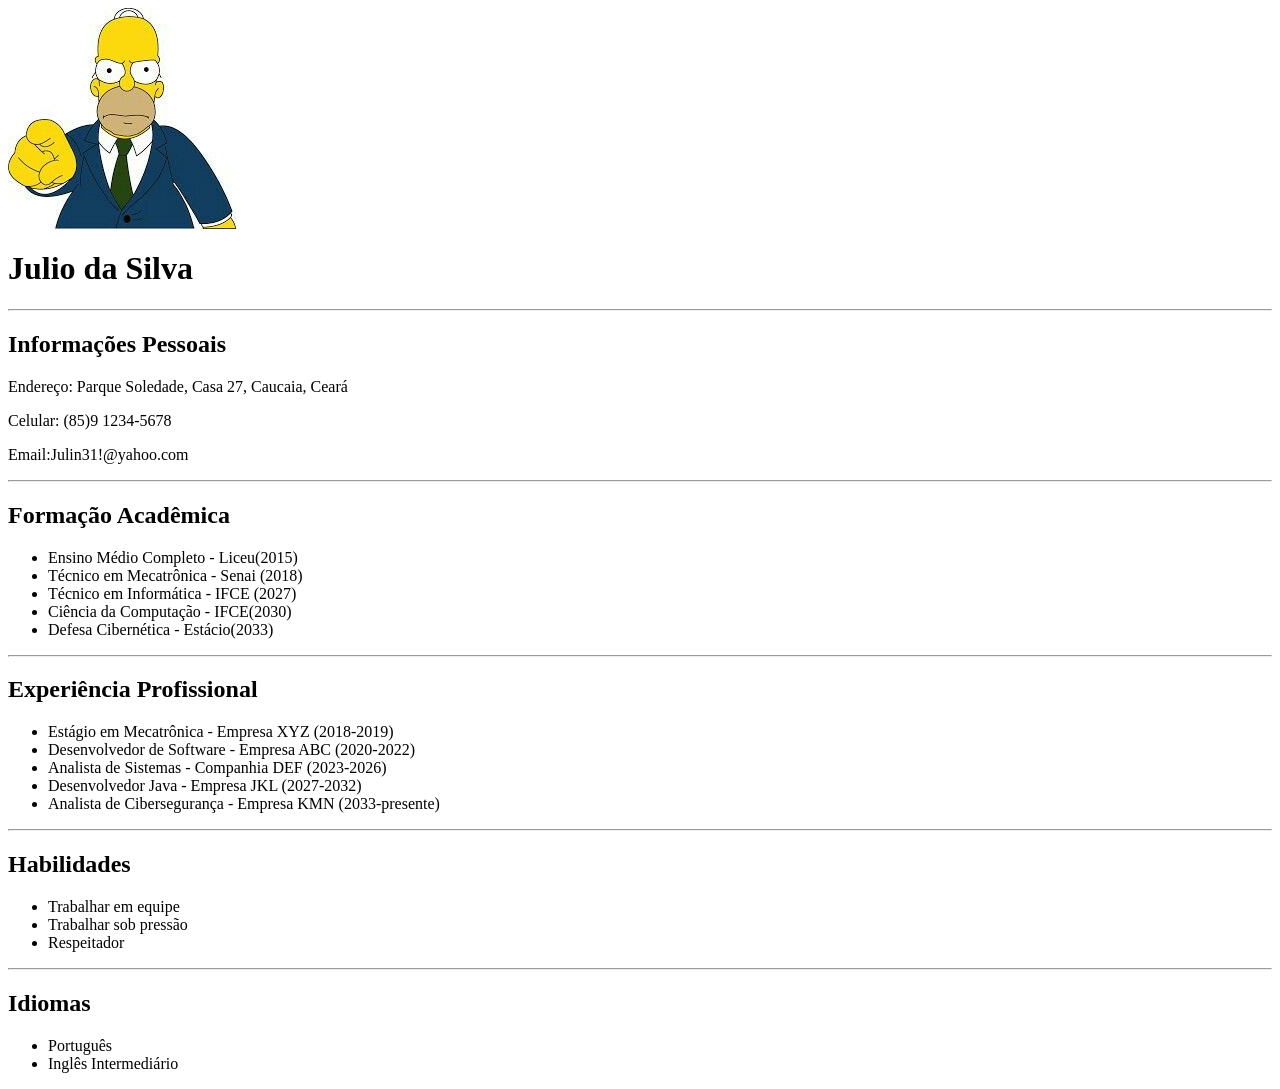
<file: Projeto1/index.html>
<html>
    <header>

        <title>Currículo</title>
        
    </header>
    <body>
        <img src="Simpson1.jpg" alt="">
        <h1>Julio da Silva</h1>
        <hr>
        <h2>Informações Pessoais</h2>
        <p>Endereço: Parque Soledade, Casa 27, Caucaia, Ceará</p>
        <p>Celular: (85)9 1234-5678</p>
        <p>Email:Julin31!@yahoo.com</p>
        <hr>
        <h2>Formação Acadêmica</h2>
        <ul>
            <li>Ensino Médio Completo - Liceu(2015)</li>
            <li>Técnico em Mecatrônica - Senai (2018)</li>
            <li>Técnico em Informática - IFCE (2027)</li>
            <li>Ciência da Computação - IFCE(2030)</li>
            <li>Defesa Cibernética - Estácio(2033)</li>
        </ul>
        <hr>
        <h2>Experiência Profissional</h2>
        <ul>
            <li>Estágio em Mecatrônica - Empresa XYZ (2018-2019)</li>
            <li>Desenvolvedor de Software - Empresa ABC (2020-2022)</li>
            <li>Analista de Sistemas - Companhia DEF (2023-2026)</li>
            <li>Desenvolvedor Java - Empresa JKL (2027-2032)</li>
            <li>Analista de Cibersegurança - Empresa KMN (2033-presente)</li>
        </ul>
        <hr>
        <h2>Habilidades</h2>
        <ul>
            <li>Trabalhar em equipe</li>
            <li>Trabalhar sob pressão</li>
            <li>Respeitador</li>
        </ul>
        <hr>
        <h2>Idiomas</h2>
        <ul>
            <li>Português</li>
            <li>Inglês Intermediário</li>
        </ul>
    </body>
</html>
</file>
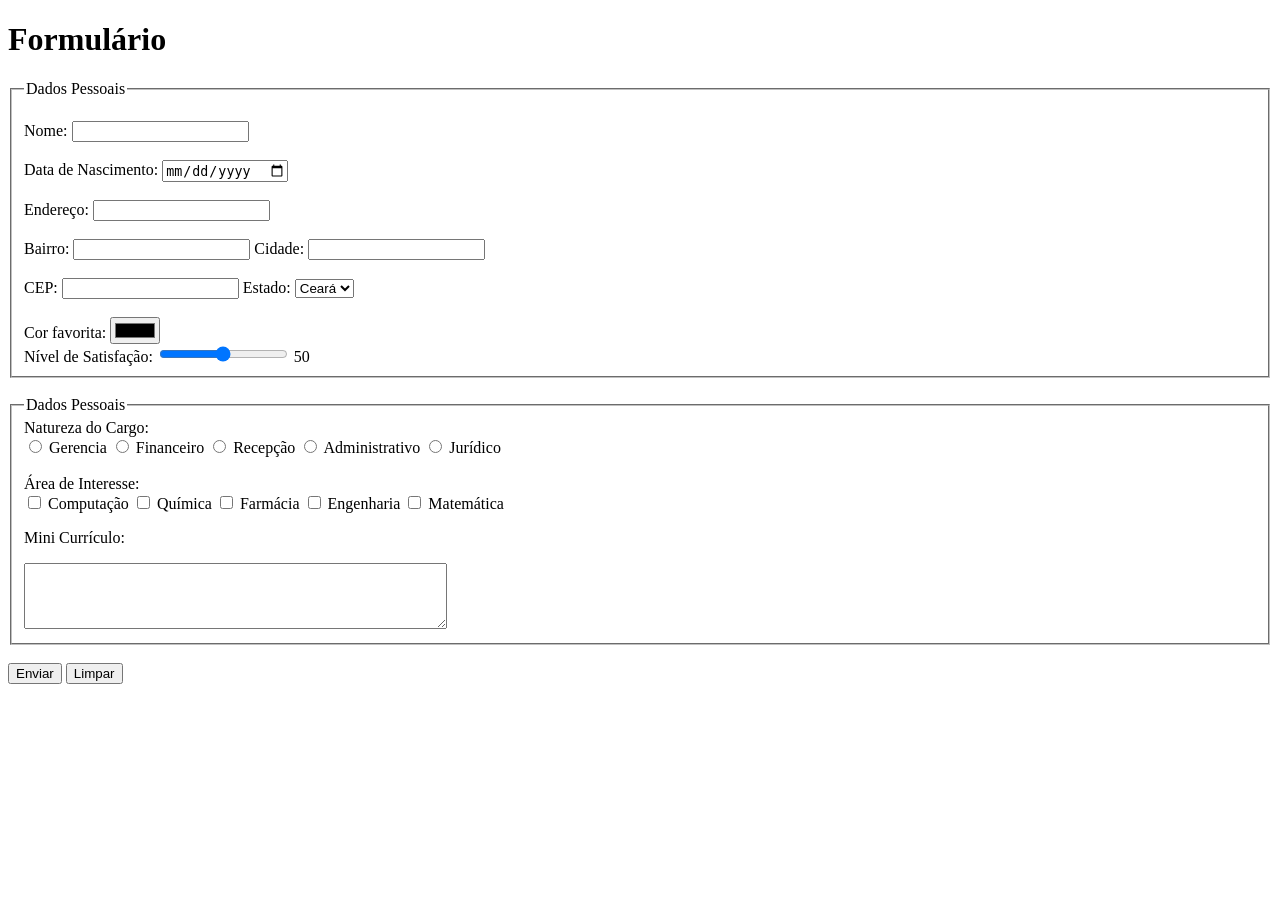
<file: Projeto2/Index.html>
<!DOCTYPE html>
<html lang="en">
<head>
    <meta charset="UTF-8">
    <meta name="viewport" content="width=device-width, initial-scale=1.0">
    <title>Formulário</title>
</head>
<body>
    <h1>Formulário</h1>
    <form>
        <fieldset>
        <br><legend>Dados Pessoais</legend>
        <label for="fname">Nome:</label>
        <input type="text" id="nome" name="nome" required><br><br>
        <label for="fdate">Data de Nascimento:</label>
        <input type="date" id="fdate" name="fdate"><br><br>
        <label for="fname">Endereço:</label>
        <input type="text" id="fname" name="fname"><br><br>
        <label for="fname">Bairro:</label>
        <input type="text" id="fname" name="fname"> 
        <label for="fname">Cidade:</label> <input type="text" id="" name="fname"><br><br>
        <label for="fname">CEP:</label>
        <input type="text" id="fname" name="fname"> 
        <label for="fname">Estado:</label> 
        <select id="Estado" name="Estado">
            <option value="Ceará">Ceará</option>
            <option value="Piauí">Piauí</option>
            <option value="Bahia">Bahia</option>
        </select><br>
        <br><label for="fname">Cor favorita:</label>
        <input type="color" id="color" name="color"><br>
        <label>Nível de Satisfação:</label>
        <input type="range"
               name="Satisfação"
               min="0"
               max="100"
               value="50">
               <span class="valor">50</span>
        </fieldset>
    </form>
    <form>
        <br><fieldset>
            <legend>Dados Pessoais</legend>

            <label for="fname">Natureza do Cargo:</label><br>
            <input type="radio" id="html" name="Cargo" value="Gerencia">
            <label for="html">Gerencia</label> 
            <input type="radio" id="html" name="Cargo" value="Financeiro">
            <label for="html">Financeiro</label> 
            <input type="radio" id="html" name="Cargo" value="Recepção">
            <label for="html">Recepção</label> 
            <input type="radio" id="html" name="Cargo" value="Administrativo">
            <label for="html">Administrativo</label> 
            <input type="radio" id="html" name="Cargo" value="RH">
            <label for="html">Jurídico</label> <br><br>

            <label for="fname">Área de Interesse:</label><br>
            <input type="checkbox" id="select" name="Interesse" value="Computação">
            <label for="fname">Computação</label> 
            <input type="checkbox" id="select" name="Interesse" value="Química"> 
            <label for="fname">Química</label> 
            <input type="checkbox" id="select" name="Interesse" value="Farmácia">
            <label for="html">Farmácia</label>
            <input type="checkbox" id="select" name="Interesse" value="Engenharia">
            <label for="html">Engenharia</label>
            <input type="checkbox" id="select" name="Interesse" value="Matemática">
            <label for="html">Matemática</label><br>
            <p><label for="html">Mini Currículo:</label></p>
            <textarea id="HTML" name="text" rows="4" cols="50"></textarea>
  <br> 
        </fieldset>
    </form>
    <br><input type="submit" value="Enviar"></input>
        <input type="reset"  value="Limpar"></input>
</body>
</html>
</file>
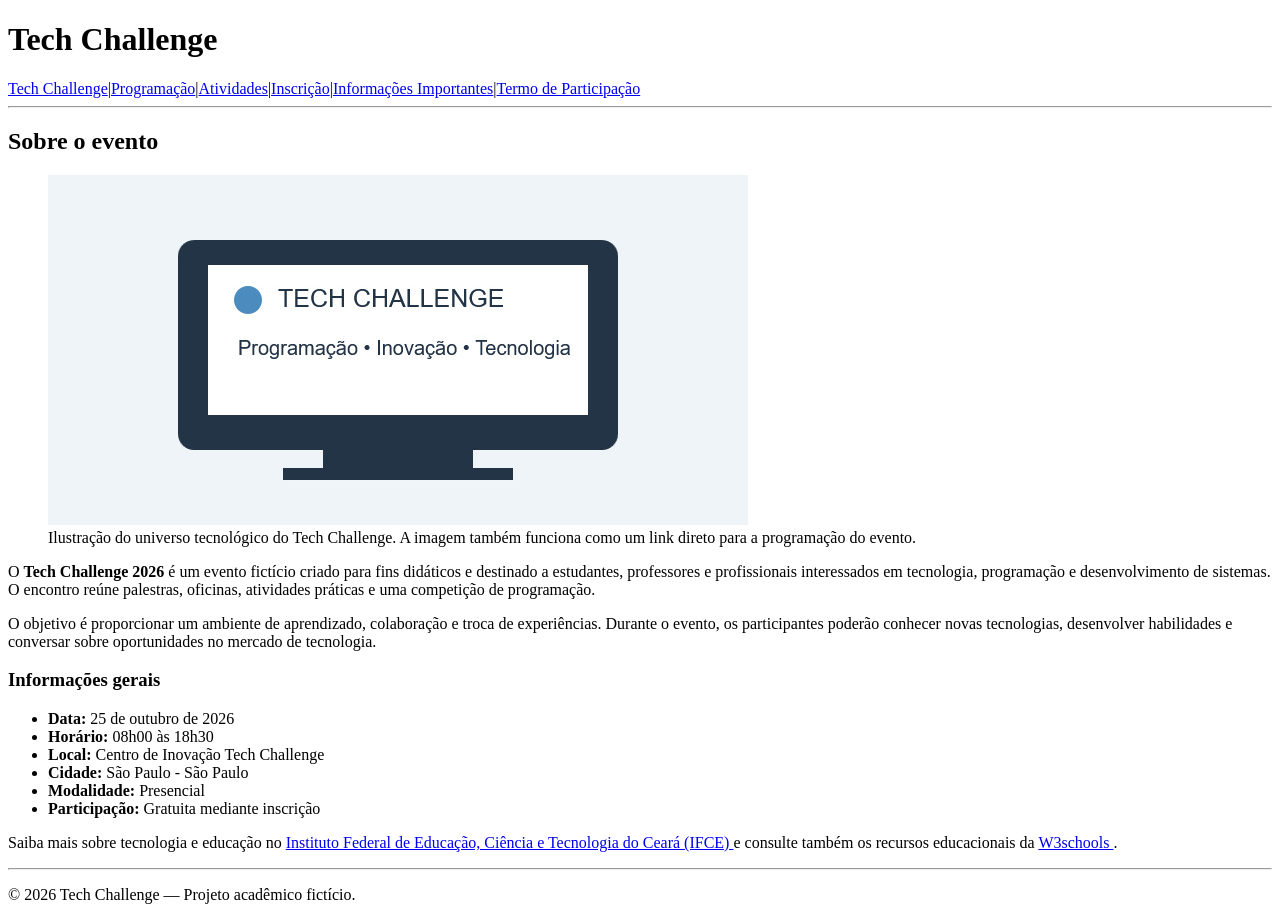
<file: projeto3/index.html>
<!DOCTYPE html>
<html lang="en">
<head>
    <meta charset="UTF-8">
    <meta name="viewport" content="width=device-width, initial-scale=1.0">
    <title>Apresentação</title>
</head>
<body>
    <h1>Tech Challenge</h1>
    <a href="index.html">Tech Challenge</a>|<a href="programacao.html">Programação</a>|<a href="Atividades.html">Atividades</a>|<a href="inscricao.html">Inscrição</a>|<a href="InfImportantes.html">Informações Importantes</a>|<a href="TermoParticipacao.html">Termo de Participação</a>
    <hr>
    <h2>Sobre o evento</h2>

        <figure>
                <img src="tech-challenge.jpeg"
                        alt="Ilustração de um computador representando tecnologia e programação"
                        width="700"
                        height="350">
                <figcaption>
                    Ilustração do universo tecnológico do Tech Challenge. A imagem também
                    funciona como um link direto para a programação do evento.
                </figcaption>
            </figure>
        <p>
            O <b>Tech Challenge 2026</b> é um evento fictício criado para fins
            didáticos e destinado a estudantes, professores e profissionais interessados
            em tecnologia, programação e desenvolvimento de sistemas. O encontro reúne
            palestras, oficinas, atividades práticas e uma competição de programação.
        </p>
        <p>
            O objetivo é proporcionar um ambiente de aprendizado, colaboração e troca
            de experiências. Durante o evento, os participantes poderão conhecer novas
            tecnologias, desenvolver habilidades e conversar sobre oportunidades no
            mercado de tecnologia.
        </p>

        <h3>Informações gerais</h3>
            <ul>
                <li><strong>Data:</strong> 25 de outubro de 2026</li>
                <li><strong>Horário:</strong> 08h00 às 18h30</li>
                <li><strong>Local:</strong> Centro de Inovação Tech Challenge</li>
                <li><strong>Cidade:</strong> São Paulo - São Paulo</li>
                <li><strong>Modalidade:</strong> Presencial</li>
                <li><strong>Participação:</strong> Gratuita mediante inscrição</li>
            </ul>
            <p>
                Saiba mais sobre tecnologia e educação no
                <a href="https://www.ifce.edu.br/" target="_blank" rel="noopener noreferrer">
                    Instituto Federal de Educação, Ciência e Tecnologia do Ceará (IFCE)
                </a>
                e consulte também os recursos educacionais da
                <a href="https://www.w3schools.com" target="_blank" rel="noopener noreferrer">
                    W3schools
                </a>.
            </p>
        <footer>
        <hr>
        <p>&copy; 2026 Tech Challenge &mdash; Projeto acadêmico fictício.</p>
        </footer>
</body>
</html>
</file>
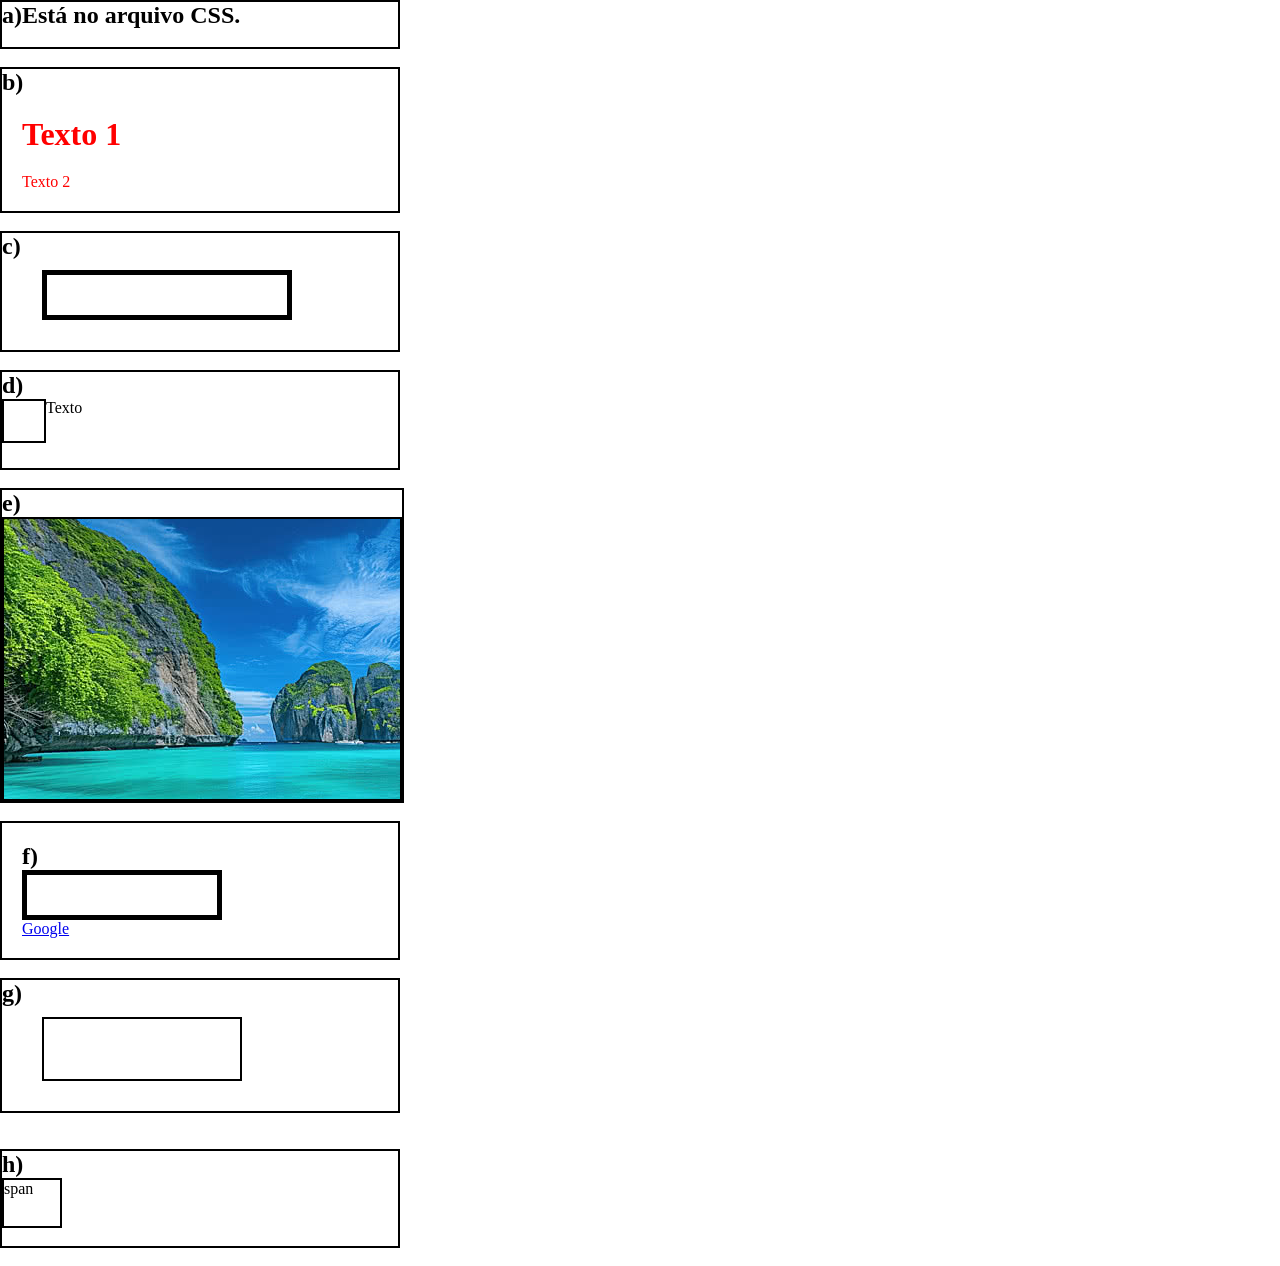
<file: Trabalho5/index.html>
<!DOCTYPE html>
<html lang="en">
<head>
    <meta charset="UTF-8">
    <meta name="viewport" content="width=device-width, initial-scale=1.0">
    <title>página</title>
    <link rel="stylesheet" href="style.css">
</head>
<body>

    <div id="alternativaa">
        <h2>a)Está no arquivo CSS.</h2>
        <br>
    </div>
    <br>
    <div id="alternativab">
        <h2>b)</h2>
    <h1>Texto 1</h1>
    <p>Texto 2</p>
    </div>
    <br>

    <div id="alternativac">
    <h2>c)</h2>
    <div id="bloco1"></div>
    </div>

    <br>
    <div id="alternativad">
    <h2>d)</h2>
    <div id="elemento"></div><p id="d">Texto</p><br>
    </div>
    <br>

    <div id="alternativae">
    <h2>e)</h2>
    <div id="imagem">
    </div>
    </div>
    <br>

    <div id="alternativaf">
    <h2>f)</h2>
    <div id="bloco2"></div>
    <a href="www.google.com">Google</a>
    </div>
    
    <br>
    <div id="alternativag">
        <h2>g)</h2>
        <div id="bloco3"></div>
    </div>

    <br>
    <br>
    <div id="alternativah">
    <h2>h)</h2>
    <span>span</span>
    <br>
    </div>
    <br>
    
</body>
</html>
</file>
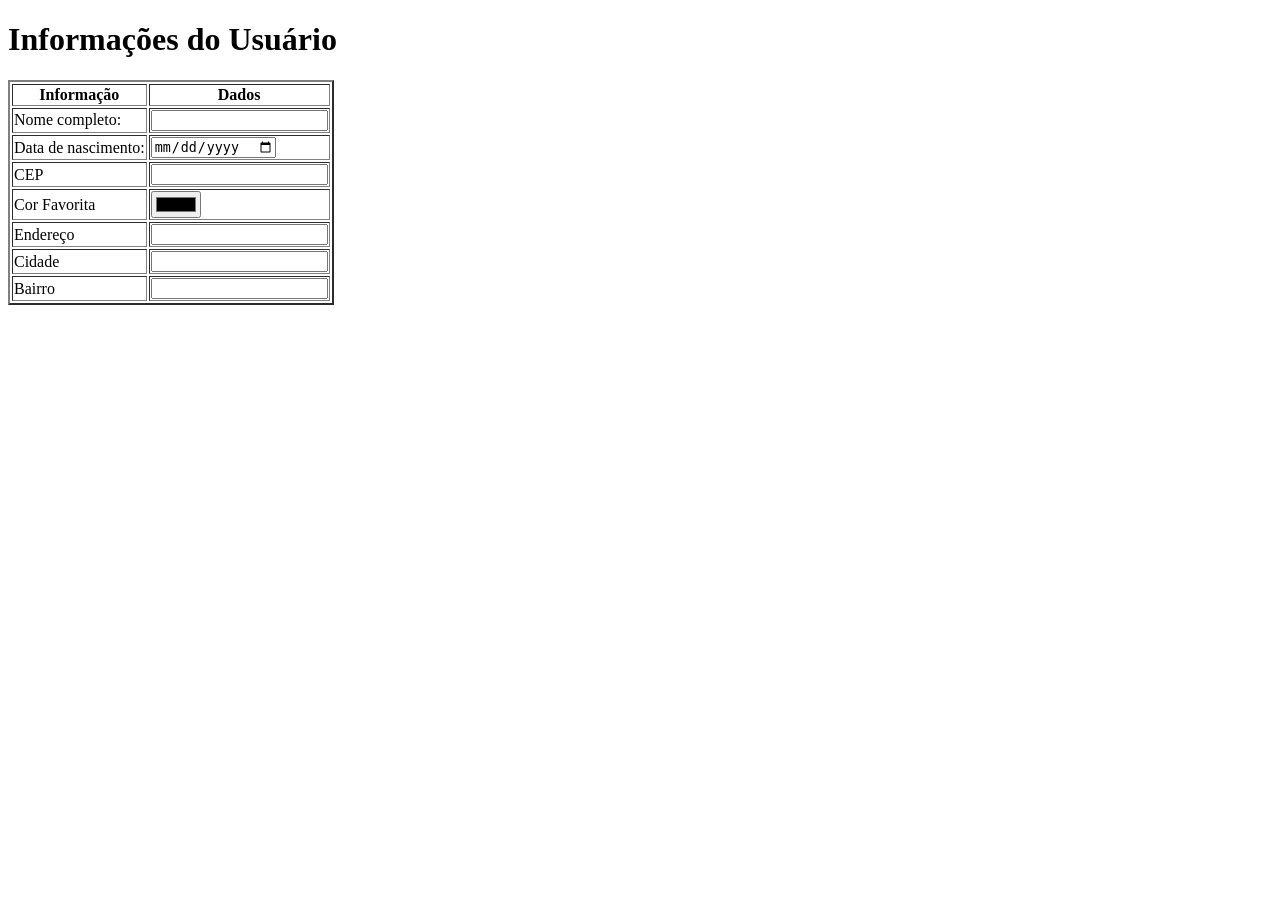
<file: Projeto2/Tabela.html>
<!DOCTYPE html>
<html lang="en">
<head>
    <meta charset="UTF-8">
    <meta name="viewport" content="width=device-width, initial-scale=1.0">
    <title>Informações do Usuário</title>
</head>
<body>

    <h1>Informações do Usuário</h1>

    <table border="2px">
        <tr>
            <th>Informação</th>
            <th>Dados</th>
        </tr>

        <tr>
            <td>Nome completo:</td>
            <td><input type="text" id="nome" name="nome" required></td>
        </tr>

        <tr>
            <td>Data de nascimento:</td>
            <td><input type="date" id="fdate" name="fdate"></td>
        </tr>

        <tr>
            <td>CEP</td>
            <td><input type="text" id="fname" name="fname"> </td>
        </tr>

        <tr>
            <td>Cor Favorita</td>
            <td><input type="color" id="color" name="color"></td>
        </tr>

        <tr>
            <td>Endereço</td>
            <td><input type="text" id="name" name="fname"></td>
        </tr>

        <tr>
            <td>Cidade</td>
            <td><input type="text" id="qname" name="fname"></td>
        </tr>

         <tr>
            <td>Bairro</td>
            <td><input type="text" id="cname" name="fname"> </td>
        </tr>
    </table>
</body>
</html>
</file>
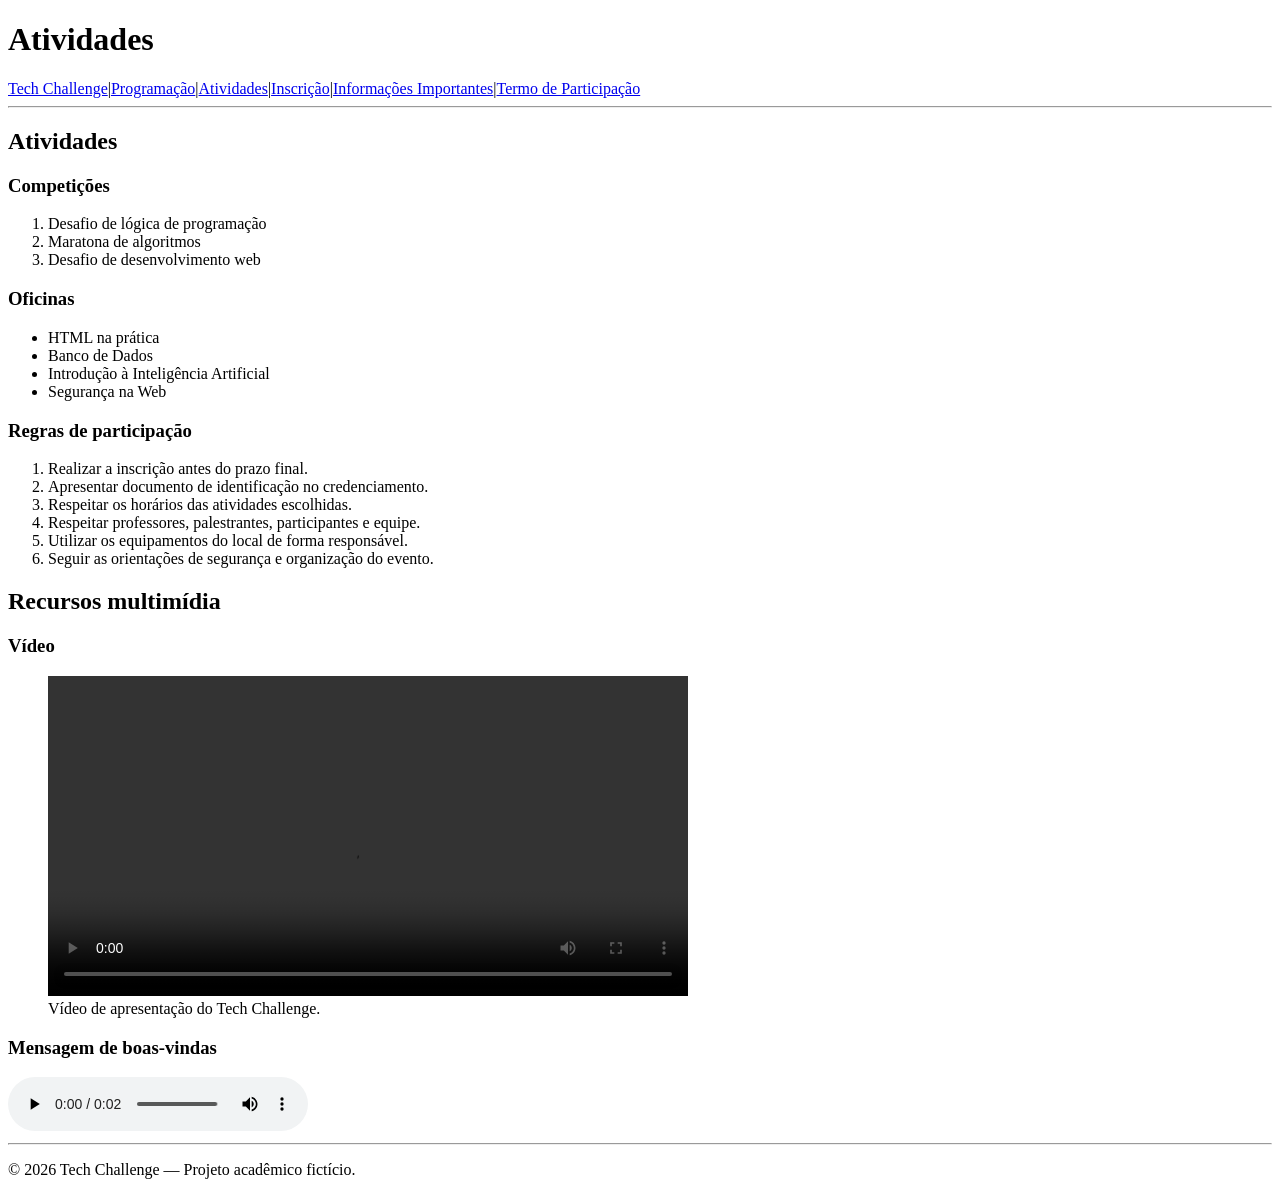
<file: projeto3/Atividades.html>
<!DOCTYPE html>
<html lang="en">
<head>
    <meta charset="UTF-8">
    <meta name="viewport" content="width=device-width, initial-scale=1.0">
    <title>Atividades</title>
</head>
<body>
    <h1>Atividades</h1>
    <a href="index.html">Tech Challenge</a>|<a href="programacao.html">Programação</a>|<a href="Atividades.html">Atividades</a>|<a href="inscricao.html">Inscrição</a>|<a href="InfImportantes.html">Informações Importantes</a>|<a href="TermoParticipacao.html">Termo de Participação</a>
    <hr>
    <h2>Atividades</h2>

            <h3>Competições</h3>
            <ol>
                <li>Desafio de lógica de programação</li>
                <li>Maratona de algoritmos</li>
                <li>Desafio de desenvolvimento web</li>
            </ol>

            <h3>Oficinas</h3>
            <ul>
                <li>HTML na prática</li>
                <li>Banco de Dados</li>
                <li>Introdução à Inteligência Artificial</li>
                <li>Segurança na Web</li>
            </ul>

            <h3>Regras de participação</h3>
            <ol>
                <li>Realizar a inscrição antes do prazo final.</li>
                <li>Apresentar documento de identificação no credenciamento.</li>
                <li>Respeitar os horários das atividades escolhidas.</li>
                <li>Respeitar professores, palestrantes, participantes e equipe.</li>
                <li>Utilizar os equipamentos do local de forma responsável.</li>
                <li>Seguir as orientações de segurança e organização do evento.</li>
            </ol>

            <h2>Recursos multimídia</h2>

            <h3>Vídeo</h3>
            <figure>
                <video controls width="640">
                    <source src="tech-challenge.mp4" type="video/mp4">
                    Seu navegador não suporta a reprodução de vídeo.
                </video>
                <figcaption>Vídeo de apresentação do Tech Challenge.</figcaption>
            </figure>

            <h3>Mensagem de boas-vindas</h3>
            <audio controls>
                <source src="boas-vindas.mp3" type="audio/mp3">
                Seu navegador não suporta a reprodução de áudio.
            </audio>

    <footer>
        <hr>
        <p>&copy; 2026 Tech Challenge &mdash; Projeto acadêmico fictício.</p>
    </footer>
</body>
</html>
</file>
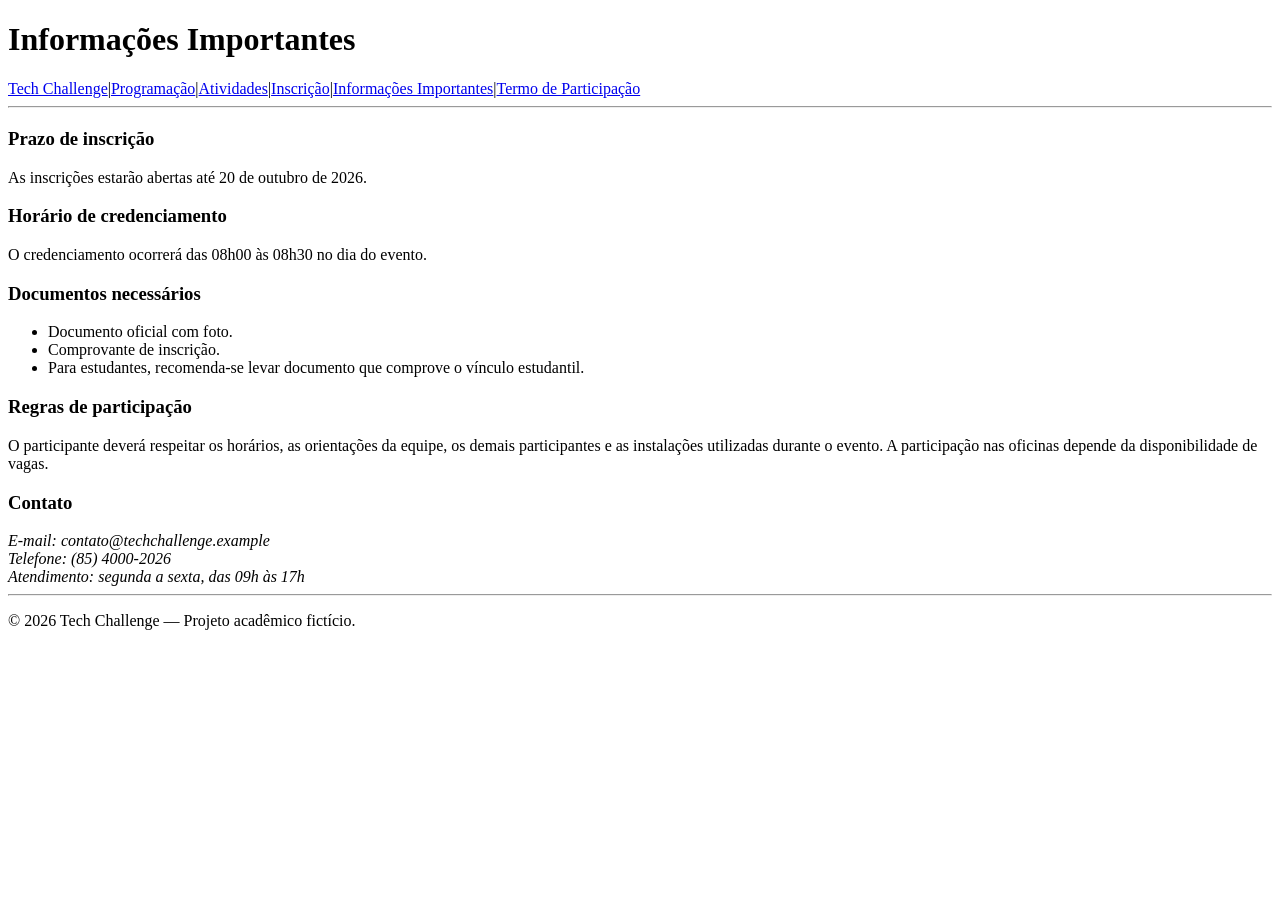
<file: projeto3/InfImportantes.html>
<!DOCTYPE html>
<html lang="en">
<head>
    <meta charset="UTF-8">
    <meta name="viewport" content="width=device-width, initial-scale=1.0">
    <title>Informações Importantes</title>
</head>
<body>
    <h1>Informações Importantes</h1>
    <a href="index.html">Tech Challenge</a>|<a href="programacao.html">Programação</a>|<a href="Atividades.html">Atividades</a>|<a href="inscricao.html">Inscrição</a>|<a href="InfImportantes.html">Informações Importantes</a>|<a href="TermoParticipacao.html">Termo de Participação</a>
    <hr>

        <h2></h2>

            <h3>Prazo de inscrição</h3>
            <p>As inscrições estarão abertas até 20 de outubro de 2026.</p>

            <h3>Horário de credenciamento</h3>
            <p>O credenciamento ocorrerá das 08h00 às 08h30 no dia do evento.</p>

            <h3>Documentos necessários</h3>
            <ul>
                <li>Documento oficial com foto.</li>
                <li>Comprovante de inscrição.</li>
                <li>Para estudantes, recomenda-se levar documento que comprove o vínculo estudantil.</li>
            </ul>

            <h3>Regras de participação</h3>
            <p>
                O participante deverá respeitar os horários, as orientações da equipe,
                os demais participantes e as instalações utilizadas durante o evento.
                A participação nas oficinas depende da disponibilidade de vagas.
            </p>

            <h3>Contato</h3>
            <address>
                E-mail: contato@techchallenge.example<br>
                Telefone: (85) 4000-2026<br>
                Atendimento: segunda a sexta, das 09h às 17h
            </address>
    <footer>
        <hr>
        <p>&copy; 2026 Tech Challenge &mdash; Projeto acadêmico fictício.</p>
    </footer>
</body>
</html>
</file>
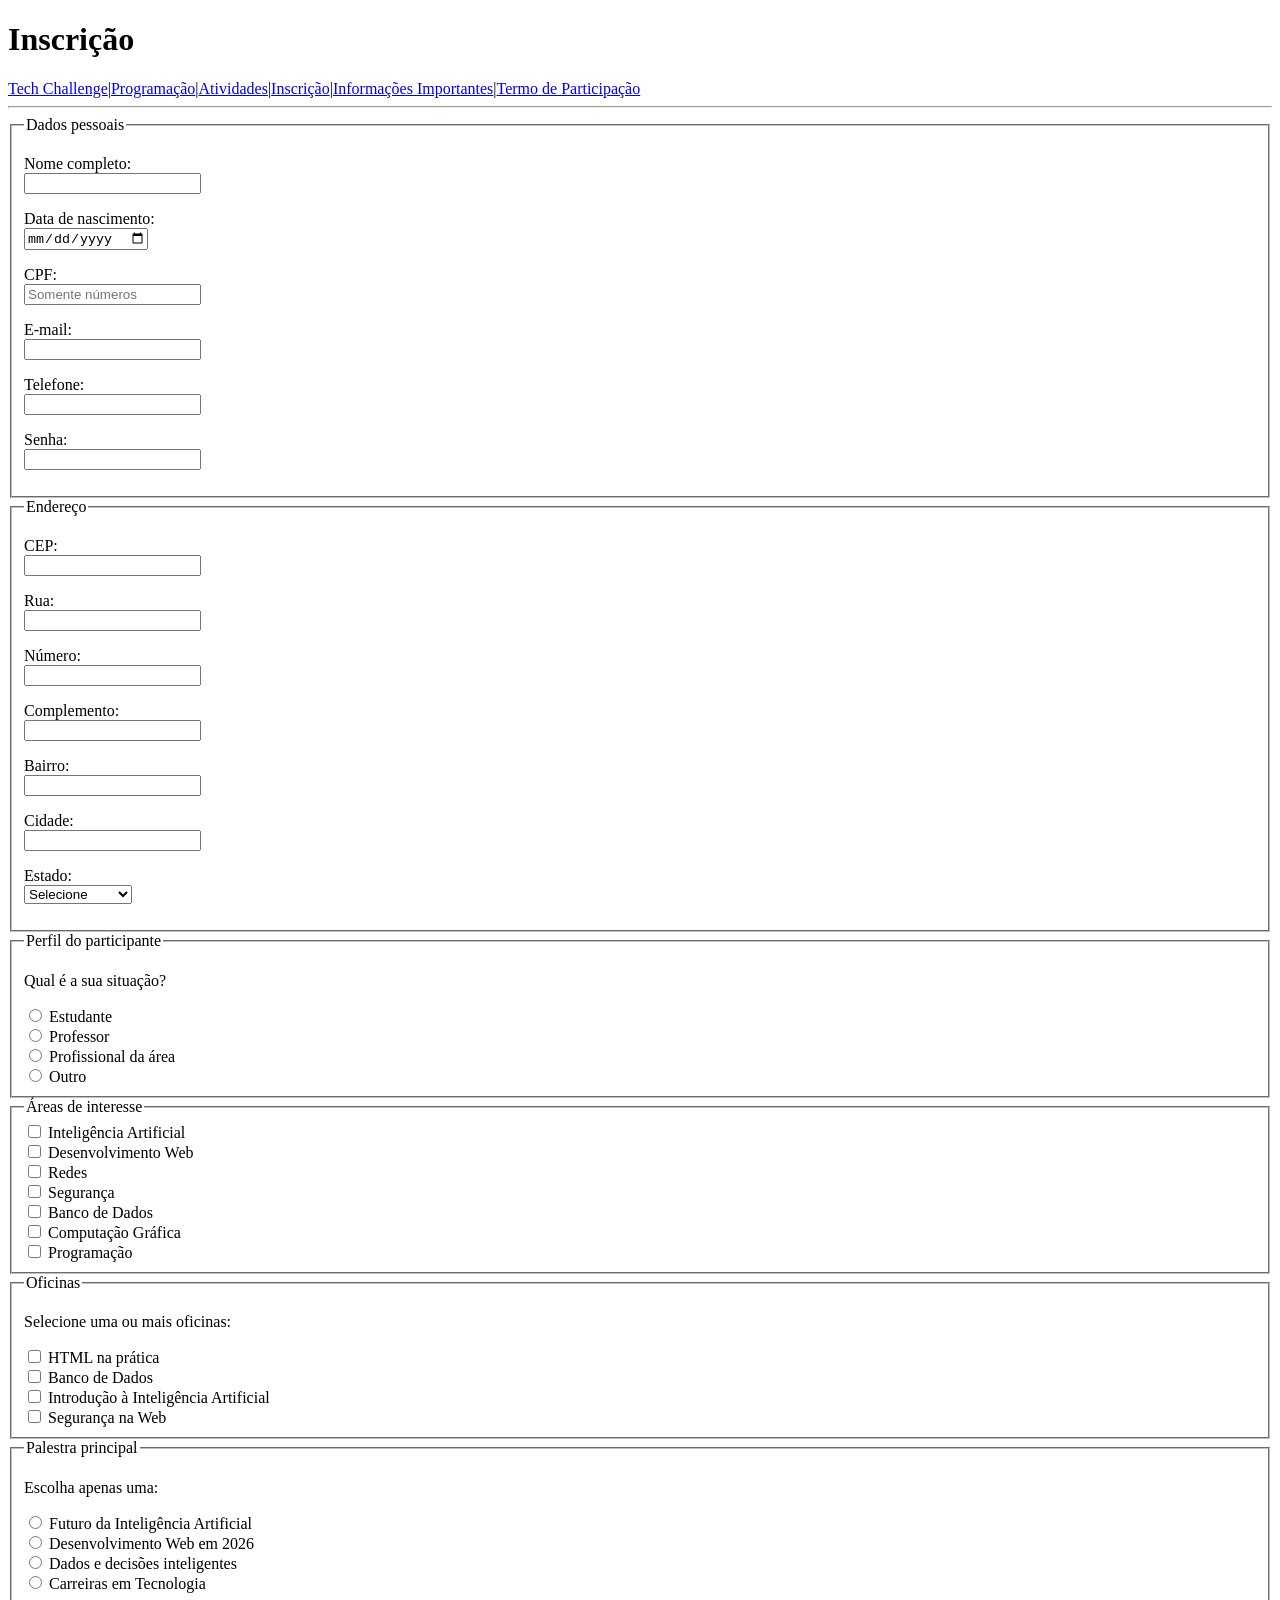
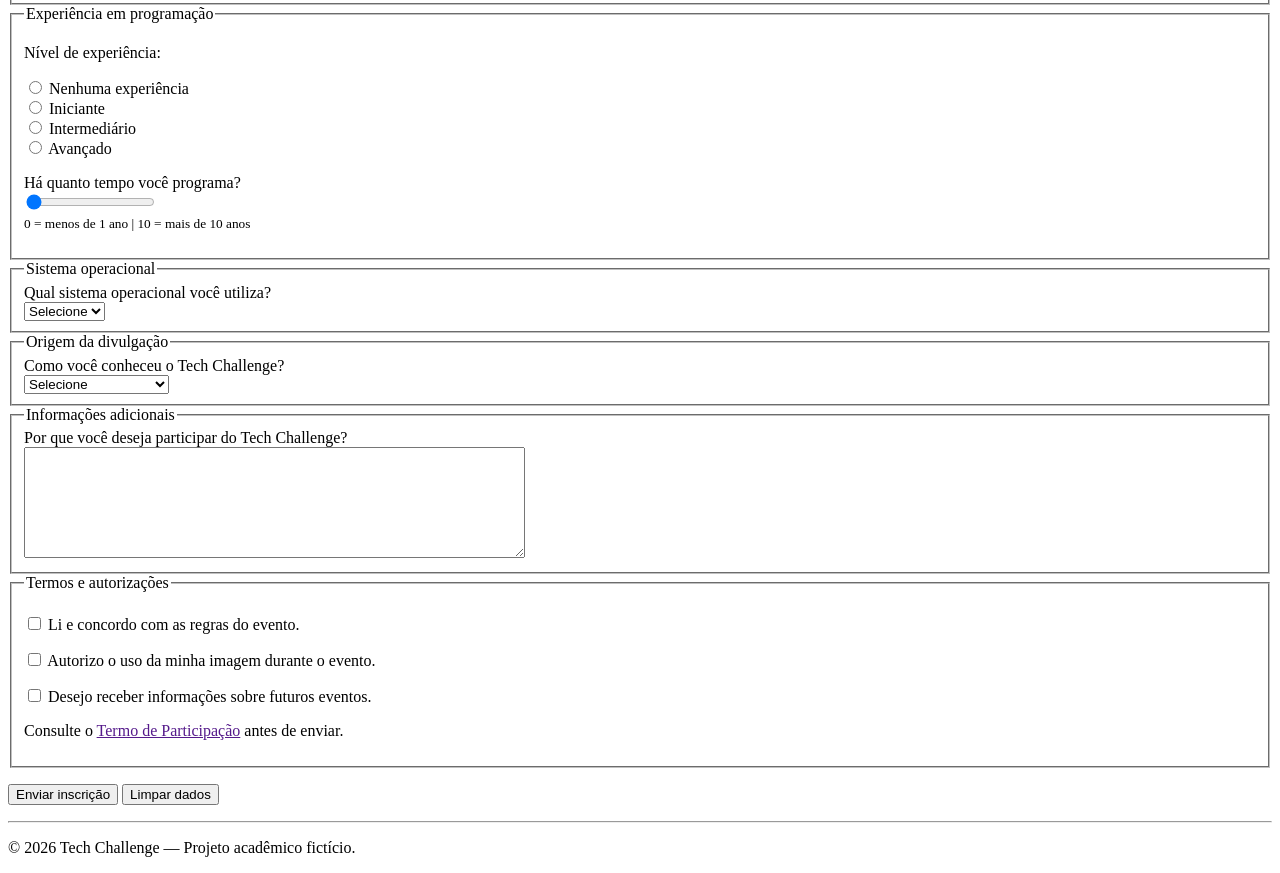
<file: projeto3/inscricao.html>
<!DOCTYPE html>
<html lang="en">
<head>
    <meta charset="UTF-8">
    <meta name="viewport" content="width=device-width, initial-scale=1.0">
    <title>Incrição</title>
</head>
<body>
    <h1>Inscrição</h1>
    <a href="index.html">Tech Challenge</a>|<a href="programacao.html">Programação</a>|<a href="Atividades.html">Atividades</a>|<a href="inscricao.html">Inscrição</a>|<a href="InfImportantes.html">Informações Importantes</a>|<a href="TermoParticipacao.html">Termo de Participação</a>
    <hr>
    
    <form action="#">
                <fieldset>

                    <legend>Dados pessoais</legend>

                    <p>
                        <label for="nome">Nome completo:</label><br>
                        <input type="text" id="nome" name="nome" required>
                    </p>

                    <p>
                        <label for="nascimento">Data de nascimento:</label><br>
                        <input type="date" id="nascimento" name="nascimento" required>
                    </p>

                    <p>
                        <label for="cpf">CPF:</label><br>
                        <input type="text" id="cpf" name="cpf" inputmode="numeric" pattern="[0-9]{11}" placeholder="Somente números" required>
                    </p>

                    <p>
                        <label for="email">E-mail:</label><br>
                        <input type="email" id="email" name="email" required>
                    </p>

                    <p>
                        <label for="telefone">Telefone:</label><br>
                        <input type="tel" id="telefone" name="telefone" required>
                    </p>

                    <p>
                        <label for="senha">Senha:</label><br>
                        <input type="password" id="senha" name="senha" required>
                    </p>
                </fieldset>

                <fieldset>
                    <legend>Endereço</legend>

                    <p>
                        <label for="cep">CEP:</label><br>
                        <input type="text" id="cep" name="cep" inputmode="numeric" pattern="[0-9]{8}" required>
                    </p>

                    <p>
                        <label for="rua">Rua:</label><br>
                        <input type="text" id="rua" name="rua" required>
                    </p>

                    <p>
                        <label for="numero">Número:</label><br>
                        <input type="number" id="numero" name="numero" min="1" required>
                    </p>

                    <p>
                        <label for="complemento">Complemento:</label><br>
                        <input type="text" id="complemento" name="complemento">
                    </p>

                    <p>
                        <label for="bairro">Bairro:</label><br>
                        <input type="text" id="bairro" name="bairro" required>
                    </p>

                    <p>
                        <label for="cidade">Cidade:</label><br>
                        <input type="text" id="cidade" name="cidade" required>
                    </p>

                    <p>
                        <label for="estado">Estado:</label><br>
                        <select id="estado" name="estado" required>
                            <option value="">Selecione</option>
                            <option value="CE">Ceará</option>
                            <option value="SP">São Paulo</option>
                            <option value="RJ">Rio de Janeiro</option>
                            <option value="MG">Minas Gerais</option>
                            <option value="BA">Bahia</option>
                            <option value="PE">Pernambuco</option>
                            <option value="outro">Outro</option>
                        </select>
                    </p>
                </fieldset>

                <fieldset>
                    <legend>Perfil do participante</legend>

                    <p>Qual é a sua situação?</p>
                    <input type="radio" id="estudante" name="situacao" value="estudante" required>
                    <label for="estudante">Estudante</label><br>

                    <input type="radio" id="professor" name="situacao" value="professor">
                    <label for="professor">Professor</label><br>

                    <input type="radio" id="profissional" name="situacao" value="profissional">
                    <label for="profissional">Profissional da área</label><br>

                    <input type="radio" id="outro" name="situacao" value="outro">
                    <label for="outro">Outro</label>
                </fieldset>

                <fieldset>
                    <legend>Áreas de interesse</legend>

                    <input type="checkbox" id="ia" name="interesses" value="ia">
                    <label for="ia">Inteligência Artificial</label><br>

                    <input type="checkbox" id="web" name="interesses" value="web">
                    <label for="web">Desenvolvimento Web</label><br>

                    <input type="checkbox" id="redes" name="interesses" value="redes">
                    <label for="redes">Redes</label><br>

                    <input type="checkbox" id="seguranca" name="interesses" value="seguranca">
                    <label for="seguranca">Segurança</label><br>

                    <input type="checkbox" id="bd" name="interesses" value="bd">
                    <label for="bd">Banco de Dados</label><br>

                    <input type="checkbox" id="cg" name="interesses" value="computacao-grafica">
                    <label for="cg">Computação Gráfica</label><br>

                    <input type="checkbox" id="programa" name="interesses" value="programacao">
                    <label for="programa">Programação</label>
                </fieldset>

                <fieldset>
                    <legend>Oficinas</legend>
                    <p>Selecione uma ou mais oficinas:</p>

                    <input type="checkbox" id="oficina-html" name="oficinas" value="html">
                    <label for="oficina-html">HTML na prática</label><br>

                    <input type="checkbox" id="oficina-bd" name="oficinas" value="banco-dados">
                    <label for="oficina-bd">Banco de Dados</label><br>

                    <input type="checkbox" id="oficina-ia" name="oficinas" value="ia">
                    <label for="oficina-ia">Introdução à Inteligência Artificial</label><br>

                    <input type="checkbox" id="oficina-seguranca" name="oficinas" value="seguranca">
                    <label for="oficina-seguranca">Segurança na Web</label>
                </fieldset>

                <fieldset>
                    <legend>Palestra principal</legend>
                    <p>Escolha apenas uma:</p>

                    <input type="radio" id="palestra-ia" name="palestra" value="ia" required>
                    <label for="palestra-ia">Futuro da Inteligência Artificial</label><br>

                    <input type="radio" id="palestra-web" name="palestra" value="web">
                    <label for="palestra-web">Desenvolvimento Web em 2026</label><br>

                    <input type="radio" id="palestra-dados" name="palestra" value="dados">
                    <label for="palestra-dados">Dados e decisões inteligentes</label><br>

                    <input type="radio" id="palestra-carreira" name="palestra" value="carreira">
                    <label for="palestra-carreira">Carreiras em Tecnologia</label>
                </fieldset>

                <fieldset>
                    <legend>Experiência em programação</legend>

                    <p>Nível de experiência:</p>

                    <input type="radio" id="nenhuma" name="nivel" value="nenhuma" required>
                    <label for="nenhuma">Nenhuma experiência</label><br>

                    <input type="radio" id="iniciante" name="nivel" value="iniciante">
                    <label for="iniciante">Iniciante</label><br>

                    <input type="radio" id="intermediario" name="nivel" value="intermediario">
                    <label for="intermediario">Intermediário</label><br>

                    <input type="radio" id="avancado" name="nivel" value="avancado">
                    <label for="avancado">Avançado</label>

                    <p>
                        <label for="tempo">Há quanto tempo você programa?</label><br>
                        <input type="range" id="tempo" name="tempo" min="0" max="10" value="0"> 
                        <br>
                        <small>0 = menos de 1 ano | 10 = mais de 10 anos</small>
                    </p>
                </fieldset>

                <fieldset>
                    <legend>Sistema operacional</legend>

                    <label for="sistema">Qual sistema operacional você utiliza?</label><br>
                    <select id="sistema" name="sistema" required>
                        <option value="">Selecione</option>
                        <option value="windows">Windows</option>
                        <option value="linux">Linux</option>
                        <option value="macos">macOS</option>
                        <option value="android">Android</option>
                        <option value="outro">Outro</option>
                    </select>
                </fieldset>

                <fieldset>
                    <legend>Origem da divulgação</legend>

                    <label for="origem">Como você conheceu o Tech Challenge?</label><br>
                    <select id="origem" name="origem" required>
                        <option value="">Selecione</option>
                        <option value="redes">Redes sociais</option>
                        <option value="faculdade">Faculdade ou escola</option>
                        <option value="amigos">Amigos</option>
                        <option value="site">Site de tecnologia</option>
                        <option value="outro">Outro</option>
                    </select>
                </fieldset>

                <fieldset>
                    <legend>Informações adicionais</legend>

                    <label for="motivo">
                        Por que você deseja participar do Tech Challenge?
                    </label><br>
                    <textarea id="motivo" name="motivo" rows="7" cols="60"></textarea>
                </fieldset>

                <fieldset>
                    <legend>Termos e autorizações</legend>

                    <p>
                        <input type="checkbox" id="regras" name="regras" required>
                        <label for="regras">
                            Li e concordo com as regras do evento.
                        </label>
                    </p>

                    <p>
                        <input type="checkbox" id="imagem" name="imagem" required>
                        <label for="imagem">
                            Autorizo o uso da minha imagem durante o evento.
                        </label>
                    </p>

                    <p>
                        <input type="checkbox" id="futuros" name="futuros">
                        <label for="futuros">
                            Desejo receber informações sobre futuros eventos.
                        </label>
                    </p>

                    <p>
                        Consulte o <a href="">Termo de Participação</a> antes de enviar.
                    </p>
                </fieldset>

                <p>
                    <button type="submit">Enviar inscrição</button>
                    <button type="reset">Limpar dados</button>
                </p>

            </form>
    <footer>
        <hr>
        <p>&copy; 2026 Tech Challenge &mdash; Projeto acadêmico fictício.</p>
    </footer>
</body>
</html>
</file>
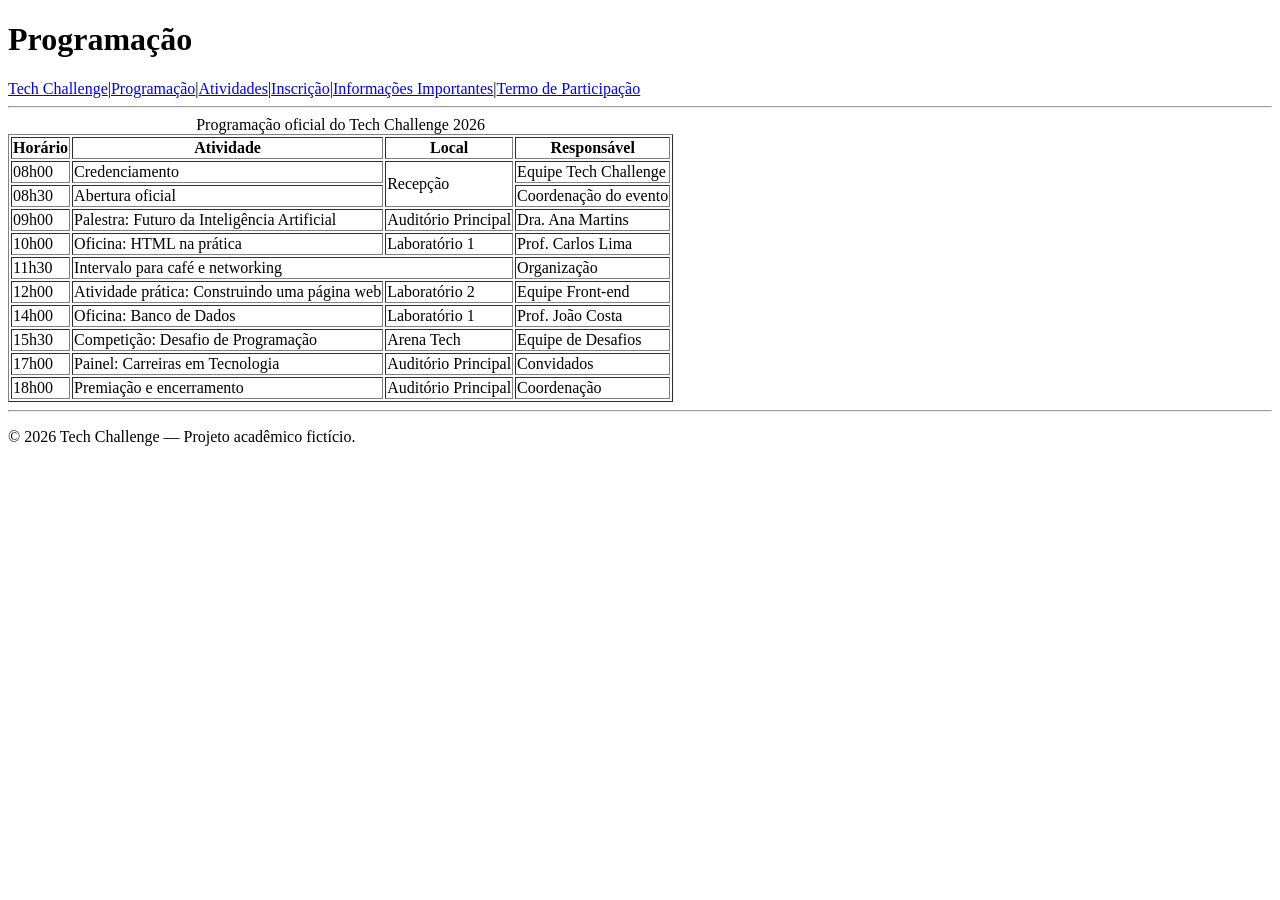
<file: projeto3/programacao.html>
<!DOCTYPE html>
<html lang="en">
<head>
    <meta charset="UTF-8">
    <meta name="viewport" content="width=device-width, initial-scale=1.0">
    <title>Programação</title>
</head>
<body>
    <h1>Programação</h1>
    <a href="index.html">Tech Challenge</a>|<a href="programacao.html">Programação</a>|<a href="Atividades.html">Atividades</a>|<a href="inscricao.html">Inscrição</a>|<a href="InfImportantes.html">Informações Importantes</a>|<a href="TermoParticipacao.html">Termo de Participação</a>
    <hr>
    <table border="1">
        <caption>Programação oficial do Tech Challenge 2026</caption>
        <thead>
            <tr>
                <th>Horário</th>
                <th>Atividade</th>
                <th>Local</th>
                <th>Responsável</th>
            </tr>
        </thead>
        <tbody>
            <tr>
                <td>08h00</td>
                <td>Credenciamento</td>
                <td rowspan="2">Recepção</td>
                <td>Equipe Tech Challenge</td>
            </tr>
            <tr>
                <td>08h30</td>
                <td>Abertura oficial</td>
                <td>Coordenação do evento</td>
            </tr>
            <tr>
                <td>09h00</td>
                <td>Palestra: Futuro da Inteligência Artificial</td>
                <td>Auditório Principal</td>
                <td>Dra. Ana Martins</td>
            </tr>
            <tr>
                <td>10h00</td>
                <td>Oficina: HTML na prática</td>
                <td>Laboratório 1</td>
                <td>Prof. Carlos Lima</td>
            </tr>
            <tr>
                <td>11h30</td>
                <td colspan="2">Intervalo para café e networking</td>
                <td>Organização</td>
            </tr>
            <tr>
                <td>12h00</td>
                <td>Atividade prática: Construindo uma página web</td>
                <td>Laboratório 2</td>
                <td>Equipe Front-end</td>
            </tr>
            <tr>
                <td>14h00</td>
                <td>Oficina: Banco de Dados</td>
                <td>Laboratório 1</td>
                <td>Prof. João Costa</td>
            </tr>
            <tr>
                <td>15h30</td>
                <td>Competição: Desafio de Programação</td>
                <td>Arena Tech</td>
                <td>Equipe de Desafios</td>
            </tr>
            <tr>
                <td>17h00</td>
                <td>Painel: Carreiras em Tecnologia</td>
                <td>Auditório Principal</td>
                <td>Convidados</td>
            </tr>
            <tr>
                <td>18h00</td>
                <td>Premiação e encerramento</td>
                <td>Auditório Principal</td>
                <td>Coordenação</td>
            </tr>
        </tbody>
    </table>

<footer>
<hr>
<p>&copy; 2026 Tech Challenge &mdash; Projeto acadêmico fictício.</p>
</footer>
</body>
</html>
</file>
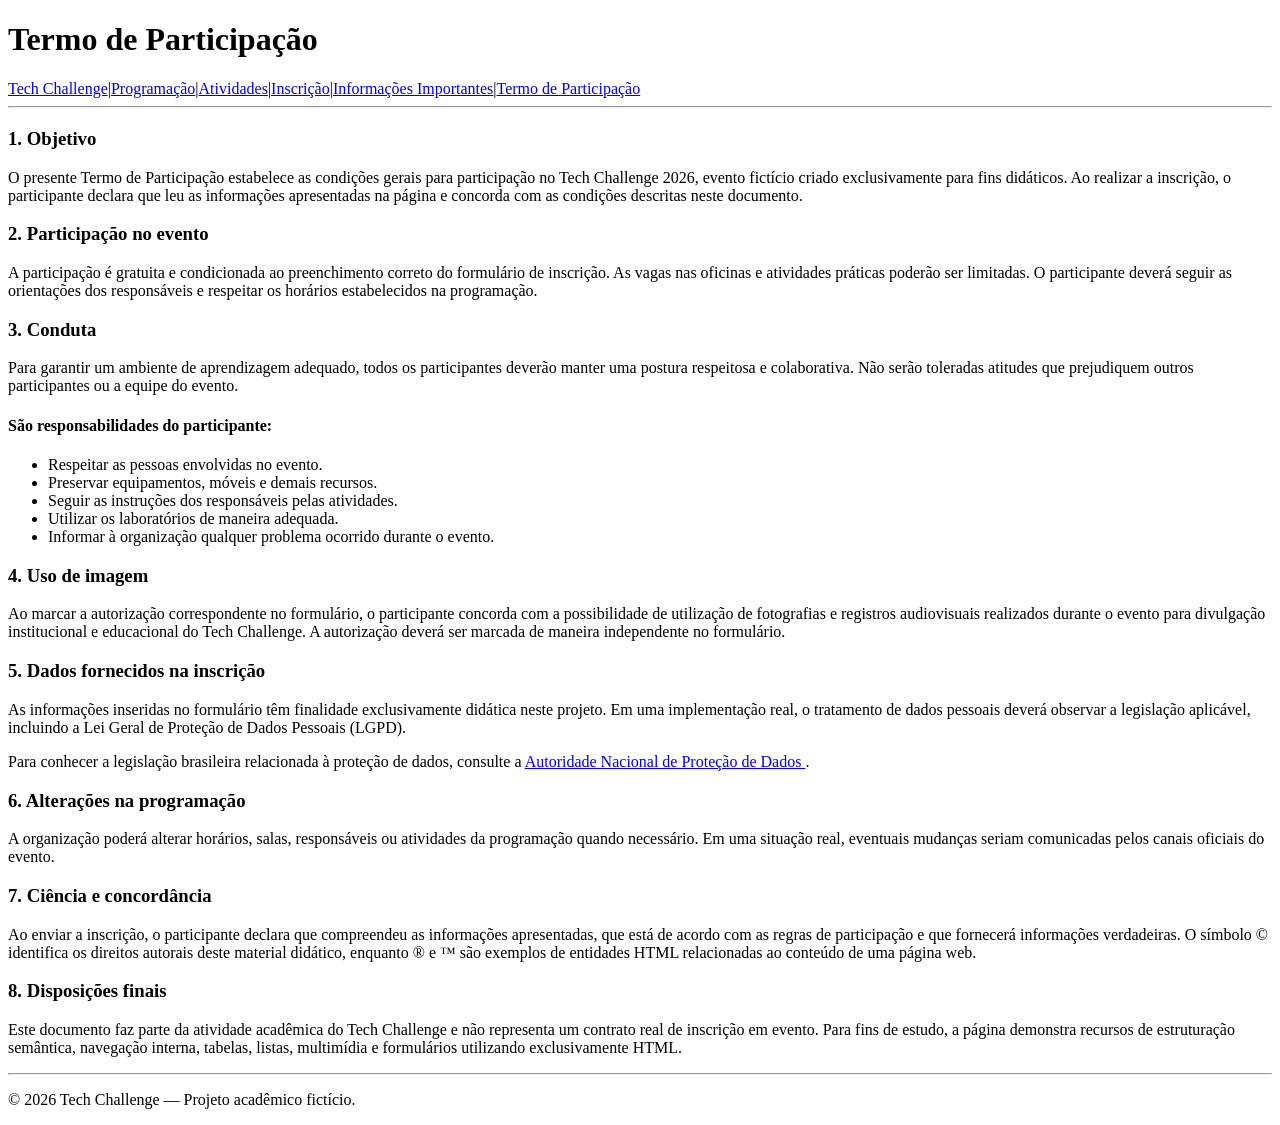
<file: projeto3/TermoParticipacao.html>
<!DOCTYPE html>
<html lang="en">
<head>
    <meta charset="UTF-8">
    <meta name="viewport" content="width=device-width, initial-scale=1.0">
    <title>Termo de Participação</title>
</head>
<body>
    <h1>Termo de Participação</h1>
    <a href="index.html">Tech Challenge</a>|<a href="programacao.html">Programação</a>|<a href="Atividades.html">Atividades</a>|<a href="inscricao.html">Inscrição</a>|<a href="InfImportantes.html">Informações Importantes</a>|<a href="TermoParticipacao.html">Termo de Participação</a>
    <hr>
    <h2></h2>
        <h3>1. Objetivo</h3>
            <p>
                O presente Termo de Participação estabelece as condições gerais para
                participação no Tech Challenge 2026, evento fictício criado exclusivamente
                para fins didáticos. Ao realizar a inscrição, o participante declara que
                leu as informações apresentadas na página e concorda com as condições
                descritas neste documento.
            </p>

            <h3>2. Participação no evento</h3>
            <p>
                A participação é gratuita e condicionada ao preenchimento correto do
                formulário de inscrição. As vagas nas oficinas e atividades práticas
                poderão ser limitadas. O participante deverá seguir as orientações dos
                responsáveis e respeitar os horários estabelecidos na programação.
            </p>

            <h3>3. Conduta</h3>
            <p>
                Para garantir um ambiente de aprendizagem adequado, todos os participantes
                deverão manter uma postura respeitosa e colaborativa. Não serão toleradas
                atitudes que prejudiquem outros participantes ou a equipe do evento.
            </p>

            <h4>São responsabilidades do participante:</h4>
            <ul>
                <li>Respeitar as pessoas envolvidas no evento.</li>
                <li>Preservar equipamentos, móveis e demais recursos.</li>
                <li>Seguir as instruções dos responsáveis pelas atividades.</li>
                <li>Utilizar os laboratórios de maneira adequada.</li>
                <li>Informar à organização qualquer problema ocorrido durante o evento.</li>
            </ul>

            <h3>4. Uso de imagem</h3>
            <p>
                Ao marcar a autorização correspondente no formulário, o participante
                concorda com a possibilidade de utilização de fotografias e registros
                audiovisuais realizados durante o evento para divulgação institucional
                e educacional do Tech Challenge. A autorização deverá ser marcada de
                maneira independente no formulário.
            </p>

            <h3>5. Dados fornecidos na inscrição</h3>
            <p>
                As informações inseridas no formulário têm finalidade exclusivamente
                didática neste projeto. Em uma implementação real, o tratamento de
                dados pessoais deverá observar a legislação aplicável, incluindo a
                Lei Geral de Proteção de Dados Pessoais (LGPD).
            </p>

            <p>
                Para conhecer a legislação brasileira relacionada à proteção de dados,
                consulte a
                <a href="https://www.gov.br/anpd/pt-br" target="_blank" rel="noopener noreferrer">
                    Autoridade Nacional de Proteção de Dados
                </a>.
            </p>

            <h3>6. Alterações na programação</h3>
            <p>
                A organização poderá alterar horários, salas, responsáveis ou atividades
                da programação quando necessário. Em uma situação real, eventuais mudanças
                seriam comunicadas pelos canais oficiais do evento.
            </p>

            <h3>7. Ciência e concordância</h3>
            <p>
                Ao enviar a inscrição, o participante declara que compreendeu as
                informações apresentadas, que está de acordo com as regras de participação
                e que fornecerá informações verdadeiras. O símbolo &copy; identifica os
                direitos autorais deste material didático, enquanto &reg; e &trade; são
                exemplos de entidades HTML relacionadas ao conteúdo de uma página web.
            </p>

            <h3>8. Disposições finais</h3>
            <p>
                Este documento faz parte da atividade acadêmica do Tech Challenge e não
                representa um contrato real de inscrição em evento. Para fins de estudo,
                a página demonstra recursos de estruturação semântica, navegação interna,
                tabelas, listas, multimídia e formulários utilizando exclusivamente HTML.
            </p>

    <footer>
        <hr>
        <p>&copy; 2026 Tech Challenge &mdash; Projeto acadêmico fictício.</p>
    </footer>
</body>
</html>
</file>
<file: Trabalho5/style.css>
*{
    padding: 0;
    margin: 0;
    box-sizing: border-box;
}

#d {
    margin: 0;
    color: black;
}

h1, p{
    color: red;
    margin: 20px;
}

a:hover{
    background-color: yellow;
}

#bloco1{
box-sizing: content-box;
border: 5px solid black;
width: 200px;
padding: 20px;
margin: 10px 20px 30px 40px;
}

#bloco2 {
    border: 5px solid black;
    width: 200px;
    padding: 20px;
}

#bloco2:hover{
    background-color: yellow;
}

#bloco3{
    border: 2px solid black;
    padding: 30px;
    width: 200px;
    margin: 10px 20px 30px 40px;
}

span{
    border: 2px solid black;
    display: block;
    width: 60px;
    height: 50px;
}

#elemento{
    border: 2px solid black;
    padding: 20px;
    width: 20px;
    float: left;
}

#alternativaa{
    border: 2px solid black;
    width: 400px;
}

#alternativab{
    border: 2px solid black;
    width: 400px;
}

#alternativac{
    border: 2px solid black;
    width: 400px;
}

#alternativad{
    border: 2px solid black;
    width: 400px;
    height: 100px;
}

#alternativae{
    border: 2px solid black;
    width: 404px;
}
#imagem{
    border: 2px solid black;
    width: 400px;
    padding: 140px;
    background-image: url(imagem.jpg);
}

#alternativaf{
    border: 2px solid black;
    width: 400px;
    padding: 20px;
}

#alternativag{
    border: 2px solid black;
    width: 400px;
}

#alternativah{
    border: 2px solid black;
    width: 400px;
}
</file>
